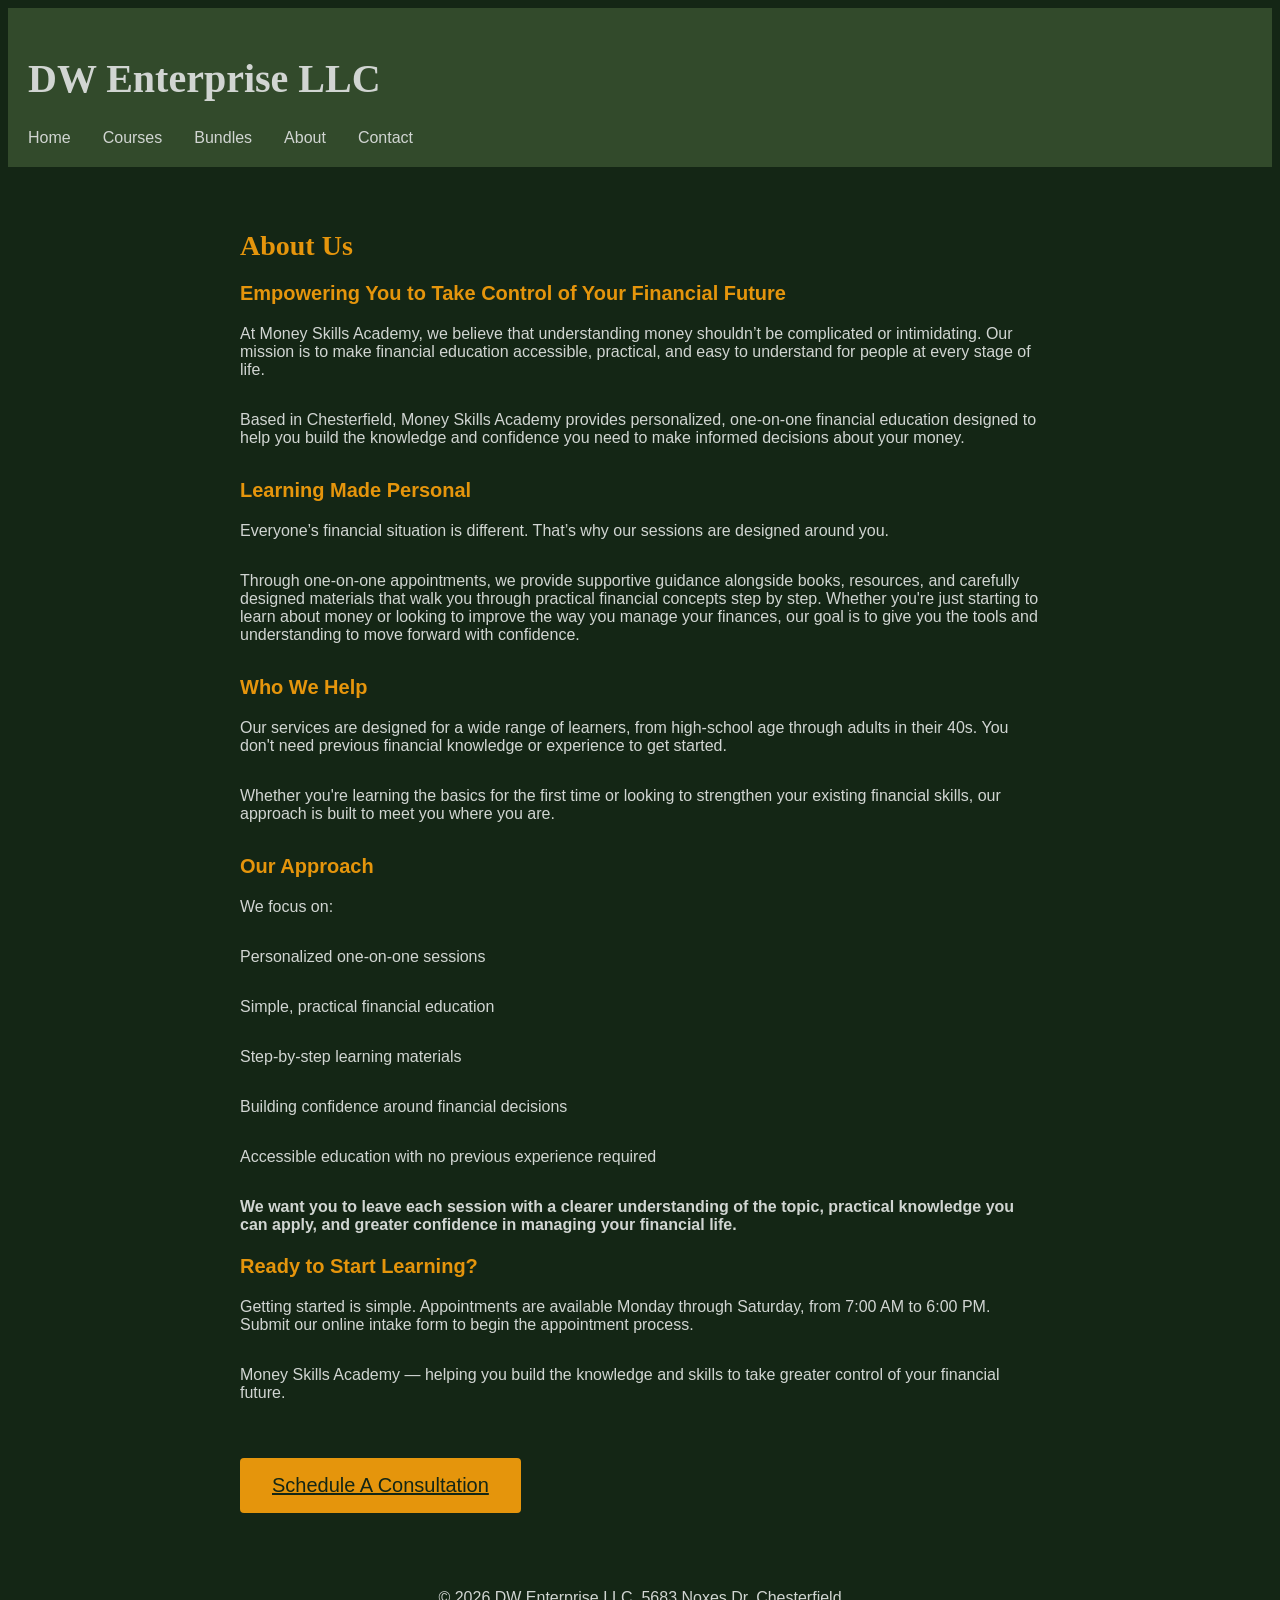
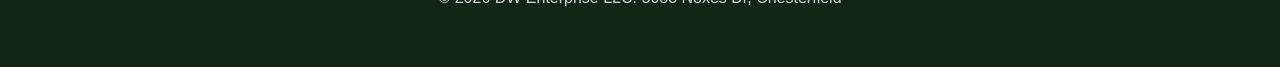
<file: about.html>
<!DOCTYPE html>
<html lang="en">
<head>
  <meta charset="UTF-8">
  <title>About | DW Enterprise LLC</title>
   <meta name="viewport" content="width=device-width, initial-scale=1">
  <meta name="description" content="DW Enterprise LLC was founded to assist the commnuity with gaining true financial freedom">
  <link rel="stylesheet" href="css/style.css">
</head>
<body>
  
  <a href="#main-content" class="skip-link">Skip to main content</a>
  
  <header>
    <h1>DW Enterprise LLC</h1>
    <nav>
      <a href="index.html">Home</a>
      <a href="courses.html">Courses</a>
      <a href="bundles.html">Bundles</a>
      <a href="about.html" aria-current="page">About</a>
      <a href="contact.html">Contact</a>
    </nav>
  </header>

  <main>
    <h2>About Us</h2>
    <h3>Empowering You to Take Control of Your Financial Future</h3>
<p>At Money Skills Academy, we believe that understanding money shouldn’t be complicated or intimidating. Our mission is to make financial education accessible, practical, and easy to understand for people at every stage of life.</p>

<p>Based in Chesterfield, Money Skills Academy provides personalized, one-on-one financial education designed to help you build the knowledge and confidence you need to make informed decisions about your money.</p>

<h3>Learning Made Personal</h3>
<p>Everyone’s financial situation is different. That’s why our sessions are designed around you.</p>

<p>Through one-on-one appointments, we provide supportive guidance alongside books, resources, and carefully designed materials that walk you through practical financial concepts step by step. Whether you're just starting to learn about money or looking to improve the way you manage your finances, our goal is to give you the tools and understanding to move forward with confidence.</p>

<h3>Who We Help</h3>
<p>Our services are designed for a wide range of learners, from high-school age through adults in their 40s. You don't need previous financial knowledge or experience to get started.</p>

<p>Whether you're learning the basics for the first time or looking to strengthen your existing financial skills, our approach is built to meet you where you are.</p>

<h3>Our Approach</h3>
<p>We focus on:</p>

<p>Personalized one-on-one sessions</p>

<p></p>Simple, practical financial education</p>

<p>Step-by-step learning materials</p>

<p>Building confidence around financial decisions</p>

<p>Accessible education with no previous experience required</p>

<h4>We want you to leave each session with a clearer understanding of the topic, practical knowledge you can apply, and greater confidence in managing your financial life.</h4>

<h3>Ready to Start Learning?</h3>
<p>Getting started is simple. Appointments are available Monday through Saturday, from 7:00 AM to 6:00 PM. Submit our online intake form to begin the appointment process.</p>

<p>Money Skills Academy — helping you build the knowledge and skills to take greater control of your financial future.</p>
    <p></p>
    <a href="contact.html" class="cta">Schedule A Consultation</a>
  </main>

  <footer>
    <p>&copy; 2026 DW Enterprise LLC. 5683 Noxes Dr, Chesterfield</p>
  </footer>

</body>
</html>
</file>
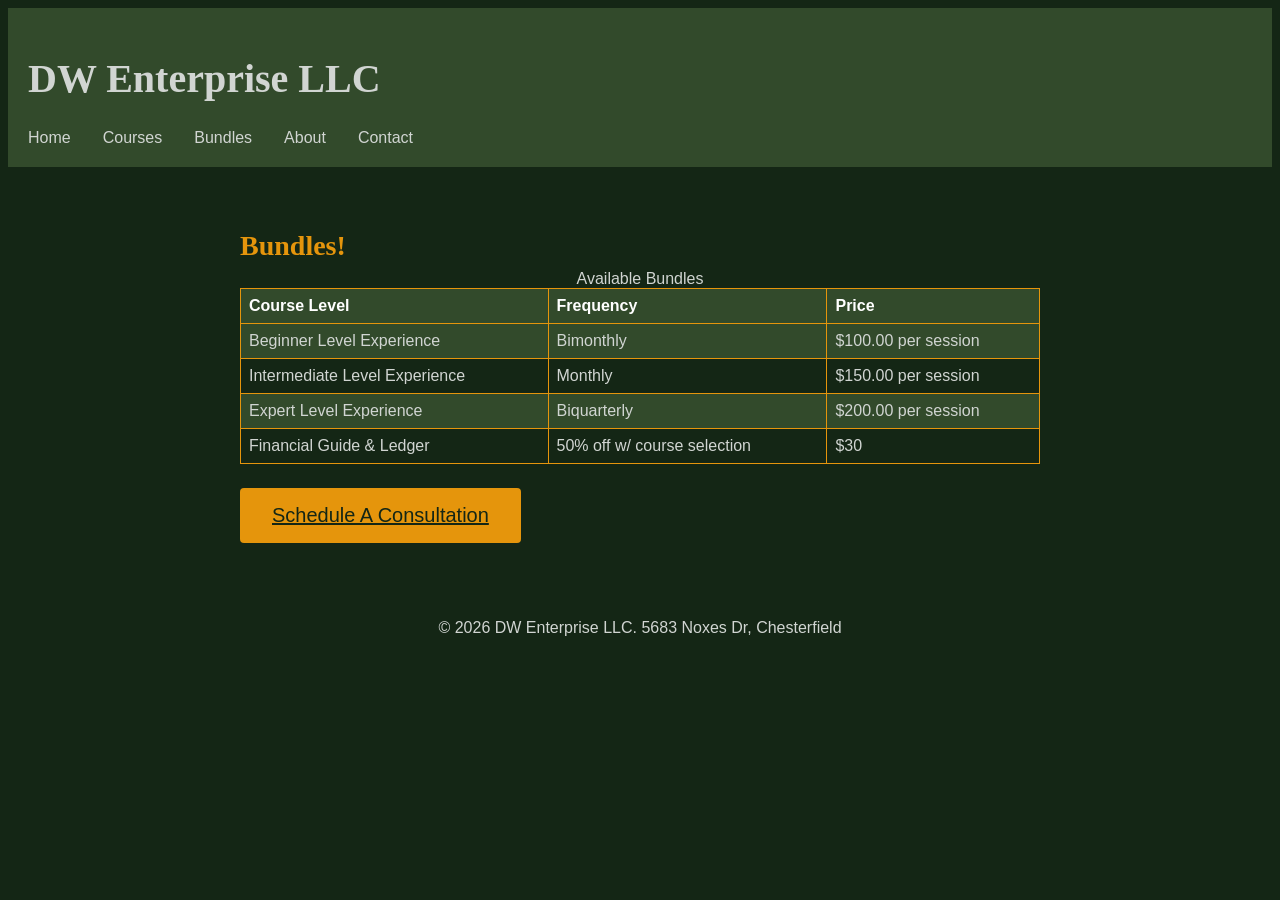
<file: bundles.html>
<!DOCTYPE html>
<html lang="en">
<head>
  <meta charset="UTF-8">
  <title>Bundles | DW Enterprise LLC</title>
   <meta name="viewport" content="width=device-width, initial-scale=1">
    <meta name="description" content="DW Enterprise LLC offers three different bundles that the community can choose from for financial advisory.">
  <link rel="stylesheet" href="css/style.css">
</head>
  
<body>

  <a href="#main-content" class="skip-link">Skip to main content</a>
  
  <header>
    <h1>DW Enterprise LLC</h1>
    <nav>
      <a href="index.html">Home</a>
      <a href="courses.html">Courses</a>
      <a href="bundles.html" aria-current="page">Bundles</a>
      <a href="about.html">About</a>
      <a href="contact.html">Contact</a>
    </nav>
  </header>

  <main>
    <h2>Bundles!</h2>
    <table>
  <caption>Available Bundles</caption>
  <tr>
    <th scope="col">Course Level</th>
    <th scope="col">Frequency</th>
    <th scope="col">Price</th>
  </tr>
  <tr>
    <td>Beginner Level Experience</td>
    <td>Bimonthly</td>
    <td>$100.00 per session</td>
  </tr>
  <tr>
    <td>Intermediate Level Experience</td>
    <td>Monthly</td>
    <td>$150.00 per session</td>
  </tr>
  <tr>
    <td>Expert Level Experience</td>
    <td>Biquarterly</td>
    <td>$200.00 per session</td>
  </tr>
  <tr>
    <td>Financial Guide & Ledger</td>
    <td>50% off w/ course selection </td>
    <td>$30</td>
  </tr>
</table>
    
    <a href="contact.html" class="cta">Schedule A Consultation</a>
  </main>

  <footer>
    <p>&copy; 2026 DW Enterprise LLC. 5683 Noxes Dr, Chesterfield</p>
  </footer>
</file>
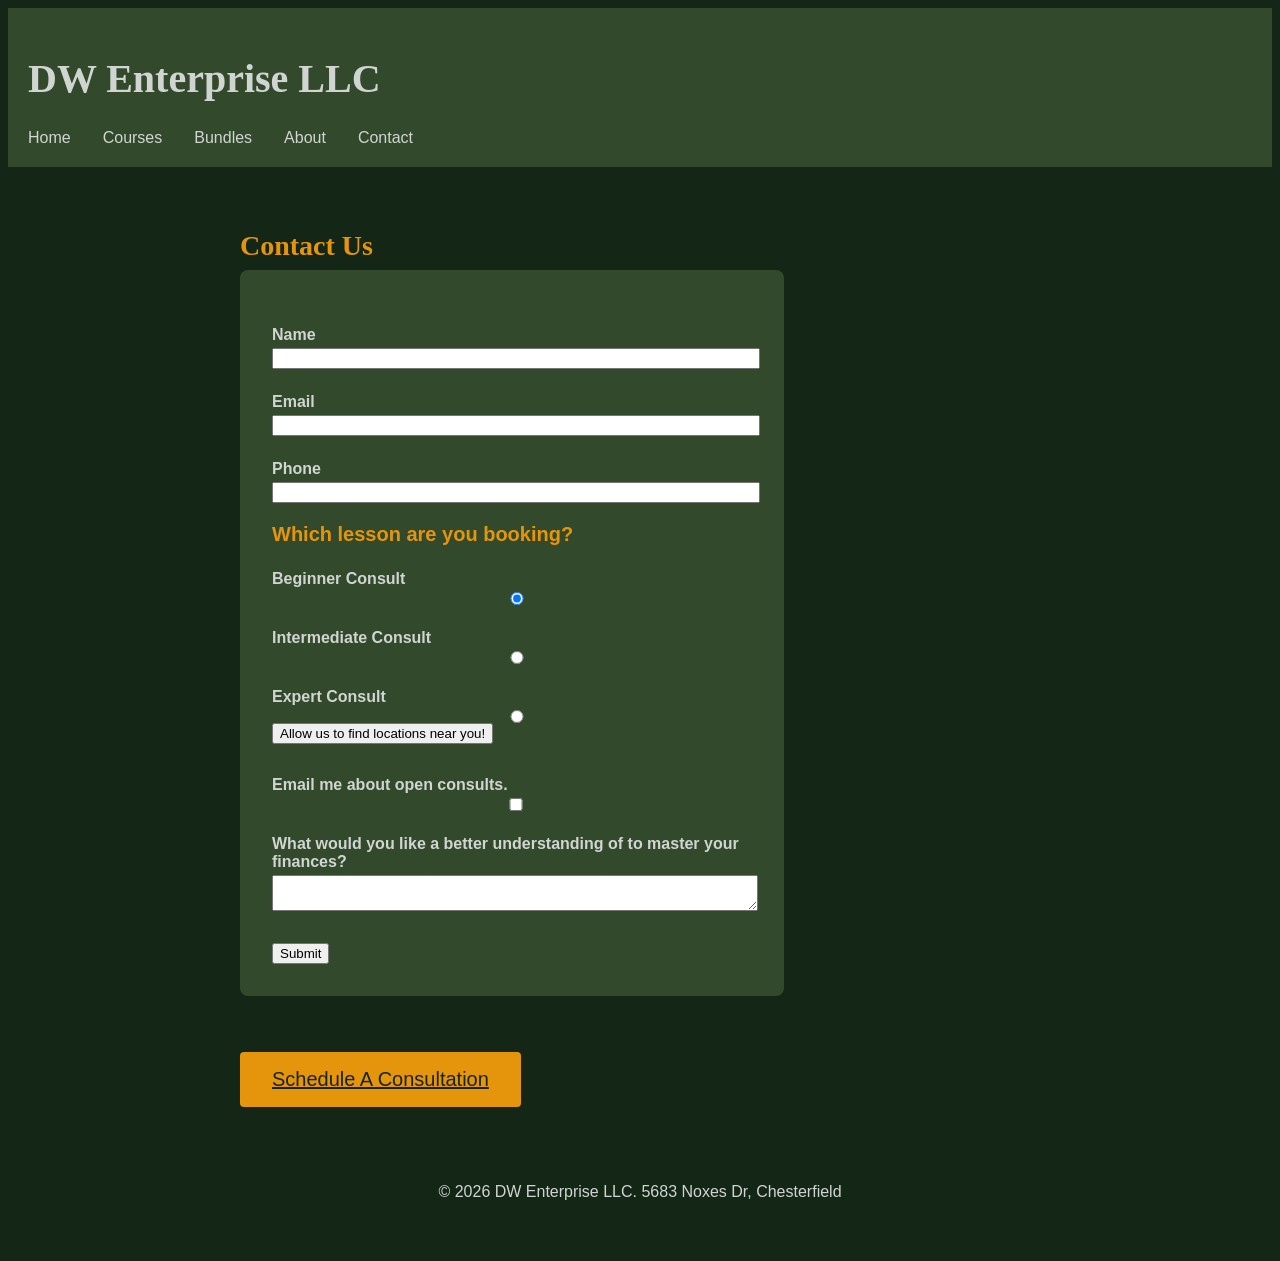
<file: contact.html>
<!DOCTYPE html>
<html lang="en">
<head>
  <meta charset="UTF-8">
  <title>Contact Us | DW Enterprise LLC</title>
   <meta name="viewport" content="width=device-width, initial-scale=1">
   <meta name="description" content="DW Enterprise LLC invites the customer to contact us to schedule their sessions and provide locations closet to them.">
  <link rel="stylesheet" href="css/style.css">
</head>
  
<body>

  <a href="#main-content" class="skip-link">Skip to main content</a>
  
  <header>
    <h1>DW Enterprise LLC</h1>
    <nav>
      <a href="index.html">Home</a>
      <a href="courses.html">Courses</a>
      <a href="bundles.html">Bundles</a>
      <a href="about.html">About</a>
      <a href="contact.html" aria-current="page">Contact</a>
    </nav>
  </header>

  <main>
    <h2>Contact Us</h2>
    
<form action="https://deionaw.github.io/dwellc.github.io/contact.html" method="post">
      <label for="name">Name</label>
<input type="text" id="name" name="name" required>

      <label for="email">Email</label>
<input type="email" id="email" name="email" required>

      <label for="phone">Phone</label>
<input type="tel" id="phone" name="phone">

      <h3>Which lesson are you booking?</h3>
<label for="lesson-beginner">Beginner Consult</label>
<input type="radio" id="lesson-beginner" name="lesson-type" value="beginner" checked>

<label for="lesson-intermediate">Intermediate Consult</label>
<input type="radio" id="lesson-intermediate" name="lesson-type" value="intermediate">

  <label for="lesson-expert">Expert Consult</label>
<input type="radio" id="lesson-expert" name="lesson-type" value="expert">


   <button onclick="getLocation()" width="100" height="100">Allow us to find locations near you!</button>
<p id="location-message"></p>


      <label for="newsletter">Email me about open consults.</label>
<input type="checkbox" id="newsletter" name="newsletter">

      <label for="message">What would you like a better understanding of to master your finances?</label>
<textarea id="message" name="message" required></textarea>

      <button type="submit">Submit</button>

</form>

    

    <script>
  function getLocation() {
    navigator.geolocation.getCurrentPosition(showPosition, showError);
  }

  function showPosition(position) {
    var lat = position.coords.latitude.toFixed(1);
    var lon = position.coords.longitude.toFixed(1);
    document.getElementById("location-message").textContent =
      "We've located you near " + lat + ", " + lon + ". We'll provide you with sessions located closer to you. ";
  }

  function showError(error) {
    document.getElementById("location-message").textContent =
      "We are not able to gather your location. We will gather this information during a follow up call.";
  }
</script>
    <p></p>
    <p></p>
    <a href="contact.html" class="cta">Schedule A Consultation</a>
  </main>

  <footer>
    <p>&copy; 2026 DW Enterprise LLC. 5683 Noxes Dr, Chesterfield</p>
  </footer>
</file>
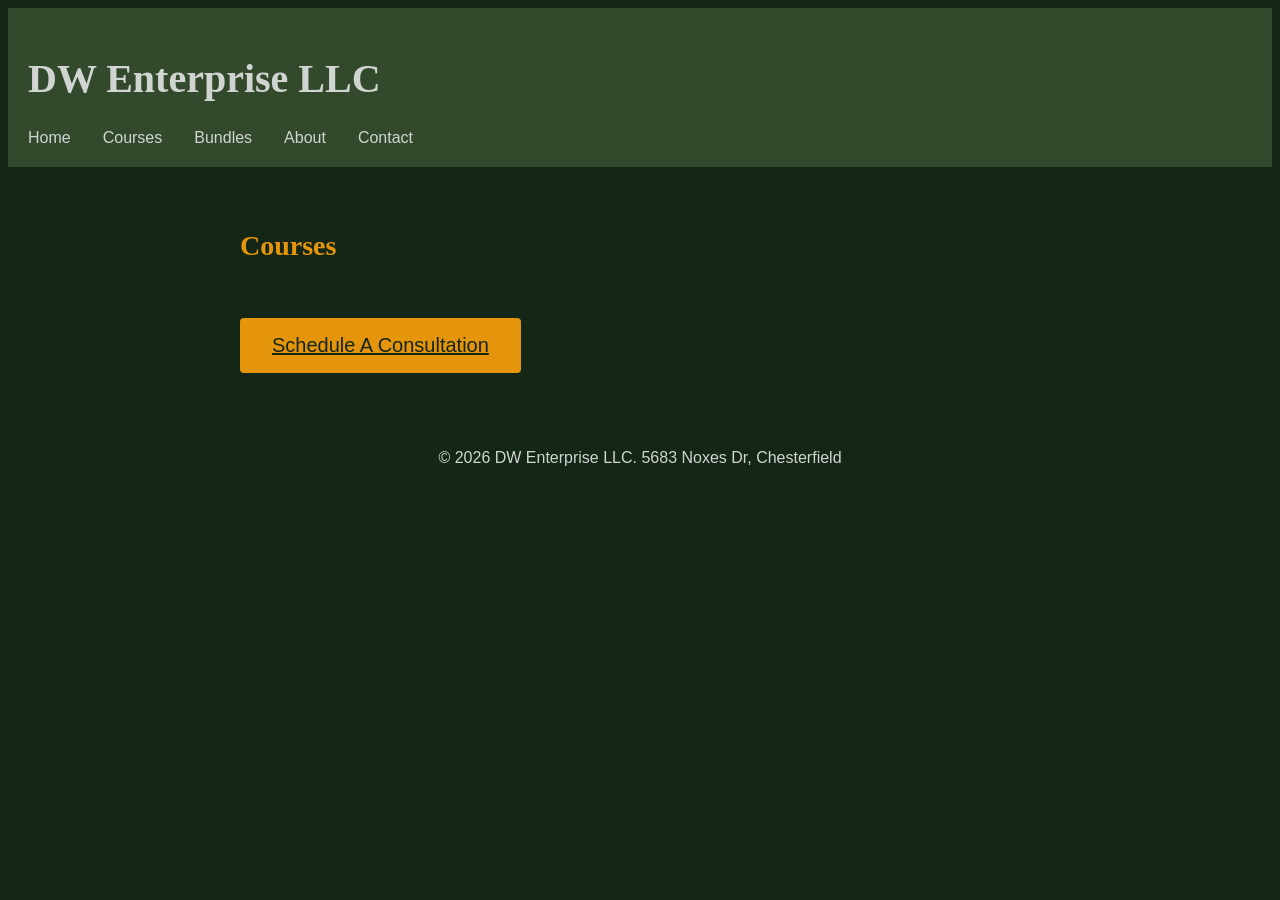
<file: courses.html>
<!DOCTYPE html>
<html lang="en">
<head>
  <meta charset="UTF-8">
  <title>Courses | DW Enterprise LLC</title>
   <meta name="viewport" content="width=device-width, initial-scale=1">
  <meta name="description" content="DW Enterprise LLC offers three levels of courses based on understanding.">
  <link rel="stylesheet" href="css/style.css">
</head>
  
<body>

  <a href="#main-content" class="skip-link">Skip to main content</a>
  
  <header>
    <h1>DW Enterprise LLC</h1>
    <nav>
      <a href="index.html">Home</a>
      <a href="courses.html" aria-current="page">Courses</a>
      <a href="bundles.html">Bundles</a>
      <a href="about.html">About</a>
      <a href="contact.html">Contact</a>
    </nav>
  </header>

  <main>
    <h2>Courses</h2>
    <p></p>
    <p></p>
    <a href="contact.html" class="cta">Schedule A Consultation</a>
  </main>

  <footer>
    <p>&copy; 2026 DW Enterprise LLC. 5683 Noxes Dr, Chesterfield</p>
  </footer>
</file>
<file: css/style.css>
body {
  font-family: "Inter", Arial, sans-serif;
  color: #D1D5D2;
  background-color: #142615;
}

header {
  background-color: #324A2B;
  color: #D1D5D2;
  padding: 20px;
}

header nav a {
  color: #D1D5D2;
  margin-right: 16px;
}

a:focus,
a:focus-visible {
  outline: 3px solid #E5950C;
  outline-offset: 3px;
}

nav {
  display: flex;
  flex-direction: column;
  gap: 16px;
}

@media (min-width: 600px) {
  nav {
    flex-direction: row;
  }
}

nav a {
  color: #D1D5D2;
  text-decoration: none;
}

.page-layout {
  display: flex;
  flex-direction: column;
  gap: 20px;
  padding: 20px;
}

@media (min-width: 700px) {
  .page-layout {
    flex-direction: row;
  }

  main {
    flex: 2;
  }

  aside {
    flex: 1;
  }
}

.skip-link {
  position: absolute;
  left: -9999px;
  top: 10px;
  background-color: #E5950C;
  color: #142615;
  padding: 12px 16px;
  font-size: 16px;
  text-decoration: none;
  z-index: 1000;
}

.skip-link:focus,
.skip-link:focus-visible {
  left: 10px;
  outline: 3px solid #D1D5D2;
  outline-offset: 3px;
}

h1 {
  font-family: "Merriweather", Georgia, serif;
  font-size: 40px;
}

h2 {
  font-family: "Merriweather", Georgia, serif;
  font-size: 28px;
  color: #E5950C;
}

h3 {
  font-family: "Inter", Arial, sans-serif;
  font-size: 20px;
  color: #E5950C;
}


main {
  max-width: 800px;
  margin: 0 auto;
  padding: 40px 20px;
}

h2 {
  margin-bottom: 8px;
}

p {
  margin-bottom: 32px;
}


footer {
  text-align: center;
  font-size: 16px;
  color: #D1D5D2;
  padding: 20px;
}

p {
  font-size: 16px;
}


.cta {
  display: inline-block;
  background-color: #E5950C;
  color: #142615;
  font-size: 20px;
  padding: 16px 32px;
  border-radius: 4px;
  margin-top: 24px;
}


.swatch {
  display: inline-block;
  width: 120px;
  height: 80px;
  margin-bottom: 8px;
  border-radius: 4px;
  vertical-align: top;
}

.swatch-primary { background-color: #324A2B; }
.swatch-neutral { background-color: #D1D5D2; }
.swatch-accent { background-color: #E5950C; }
.swatch-cta { background-color: #E5950C; }

.type-sample-h1 { font-size: 40px; }
.type-sample-h2 { font-size: 28px; }
.type-sample-h3 { font-size: 20px; }
.type-sample-body { font-size: 16px; }

table {
  border-collapse: collapse;
  width: 100%;
}

th, td {
  border: 1px solid #E5950C;
  padding: 0.5rem;
  text-align: left;
}

th {
  background-color: #324A2B;
  color: #ffffff;
}

tbody tr:nth-child(even) {
  background-color: #324A2B;
}

form {
  background-color: #324A2B;
  padding: 32px;
  border-radius: 8px;
  max-width: 480px;
}

label {
  display: block;
  margin-top: 1.5rem;
  font-weight: bold;
}

input, textarea {
  display: block;
  margin-top: 0.25rem;
  width: 100%;
  max-width: 480px;
}

button[type="submit"] {
  display: block;
  margin-top: 2rem;
}
</file>
